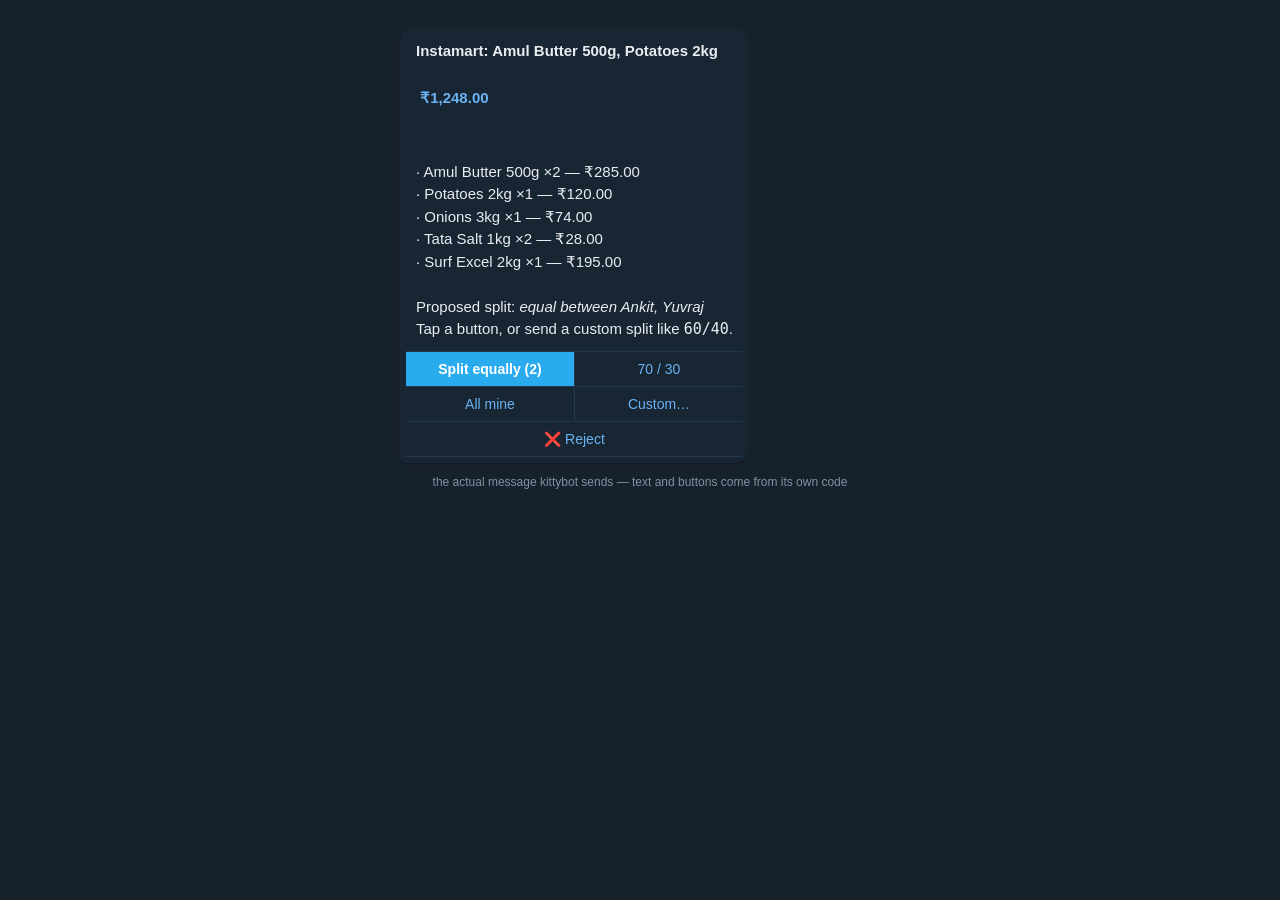
<file: docs/telegram-approval.html>
<!DOCTYPE html>
<html><head><meta charset="utf-8">
<style>
  * { box-sizing:border-box; }
  body { margin:0; background:#17212b; font:15px/1.5 -apple-system,'Segoe UI',Roboto,sans-serif; }
  .wrap { padding:28px 20px; max-width:520px; margin:0 auto; }
  .bubble { background:#182533; border-radius:14px 14px 14px 4px; padding:4px 6px 6px; display:inline-block;
             max-width:100%; box-shadow:0 1px 2px rgba(0,0,0,.25); }
  .msg { background:#182533; color:#e9edf2; padding:8px 10px 6px; white-space:pre-wrap; }
  .t-title { font-weight:600; font-size:15px; margin-bottom:2px; }
  .t-amount { color:#6ab3f3; font-weight:600; margin-bottom:6px; }
  .msg .dim { color:#8ba3b8; }
  .kb { border-top:1px solid #23384a; margin-top:4px; }
  .kb-row { display:flex; border-bottom:1px solid #23384a; }
  .kb-btn { flex:1; background:none; border:0; color:#6ab3f3; padding:9px 4px; font-size:14px;
             cursor:pointer; font-family:inherit; }
  .kb-btn + .kb-btn { border-left:1px solid #23384a; }
  .kb-accent { color:#fff; background:#2aabee; font-weight:600; }
  .kb-row:last-child .kb-btn { border-bottom:0; }
  .caption { color:#7d91a5; font-size:12px; margin-top:10px; text-align:center; }
</style></head>
<body>
<div class="wrap">
  <div class="bubble">
    <div class="msg"><div class='t-title'>Instamart: Amul Butter 500g, Potatoes 2kg</div>
<div class='t-amount'> <b>₹1,248.00</b></div>

· Amul Butter 500g ×2 — ₹285.00
· Potatoes 2kg ×1 — ₹120.00
· Onions 3kg ×1 — ₹74.00
· Tata Salt 1kg ×2 — ₹28.00
· Surf Excel 2kg ×1 — ₹195.00

Proposed split: <i>equal between Ankit, Yuvraj</i>
Tap a button, or send a custom split like <code>60/40</code>.</div>
    <div class="kb">
      <div class='kb-row'><button class="kb-btn kb-accent">Split equally (2)</button><button class="kb-btn">70 / 30</button></div><div class='kb-row'><button class="kb-btn">All mine</button><button class="kb-btn">Custom…</button></div><div class='kb-row'><button class="kb-btn">❌ Reject</button></div>
    </div>
  </div>
  <div class="caption">the actual message kittybot sends — text and buttons come from its own code</div>
</div>
</body></html>
</file>
